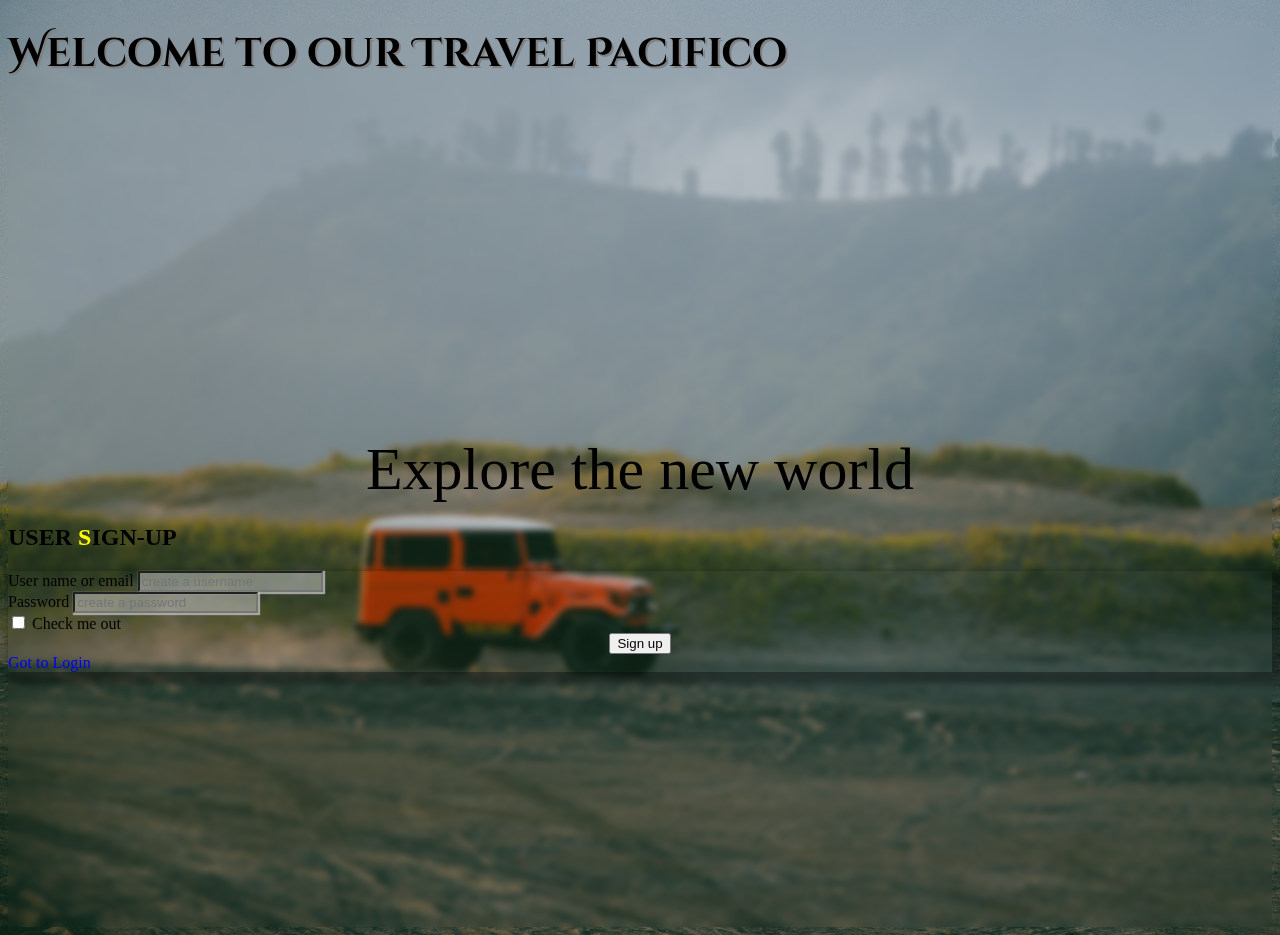
<file: register.html>
<!DOCTYPE html>
<html lang="en">
<head>
    <meta charset="UTF-8">
    <meta name="viewport" content="width=device-width, initial-scale=1.0">
    <title>Signup</title>
    <!-- bootstrap -->
    <link href="https://cdn.jsdelivr.net/npm/bootstrap@5.3.1/dist/css/bootstrap.min.css" rel="stylesheet" integrity="sha384-4bw+/aepP/YC94hEpVNVgiZdgIC5+VKNBQNGCHeKRQN+PtmoHDEXuppvnDJzQIu9" crossorigin="anonymous">
    <!-- google fonts -->
    <link rel="preconnect" href="https://fonts.googleapis.com">
    <link rel="preconnect" href="https://fonts.gstatic.com" crossorigin>
    <link href="https://fonts.googleapis.com/css2?family=Cinzel+Decorative:wght@700&family=Clicker+Script&family=Courgette&family=Lumanosimo&family=Ms+Madi&family=Nunito:wght@600&family=Pacifico&family=Parisienne&family=Quicksand:wght@500&family=Raleway:wght@100;200&family=Roboto:ital,wght@0,100;0,300;0,400;0,500;0,700;0,900;1,100;1,300;1,400;1,500;1,700;1,900&family=Sacramento&family=Signika+Negative&family=Tektur:wght@400;500&display=swap" rel="stylesheet">

    <!-- js file -->
    <script src="travel.js"></script>
    <style>
        body{
            background-image: url(images/imageslide\ 1.jpg);
            background-size: cover;
            backdrop-filter: blur(3px)
        }
        .container-fluid{
            height: 100vh;
        }
        .form-control{
            box-shadow: 1px 1px 1px 1px rgba(189, 187, 187, 0.8);
            background-color: rgba(216, 216, 216, 0.467);
        }
        .login-button{
            display: flex;
            justify-content: center;
        }
        .login-box{
            box-shadow: 6px 6px 6px 6px rgba(0, 0, 0, 0.338);
        }
        .comments a{
            text-decoration: none;
        }
        .content{
            display: flex;
            justify-content: center;
            margin-top: 28%;
            font-size: 60px;
        }
        .head{
            font-family: 'Cinzel Decorative', cursive;
            font-size: 40px;
            text-shadow: 2px 2px grey;
        }
        @media (max-width:1000px){
            .content{
                margin-top: 8%;
            }
            .msge{
                font-size: 40px;
            }
        }
    </style>
</head>
<body>
    <div class="container-fluid">
        <h1 class="head text-center text-light">Welcome to our <span class="text-warning">Travel Pacifico</span></h1>
        <div class="row">
            <div class="col-lg-6 col-sm-12">
                    <div class="content text-warning">
                        <span class="fw-bold msge">Explore the new <span class="text-light">world</span></span>
                    </div>
            </div>
            <div class="col-lg-6 col-sm-12">
                <div class="row">
                    <div class="col-lg-2 col-sm-0"></div>
                    <div class="col-lg-8 col-sm-12">
                        <h2 class="text-center  text-light mt-5">USER <span style="color: yellow;">S</span>IGN-UP</h2>
                        <div class="login-box rounded-5 p-5 mt-4 bg-light">                   
                            <div class="">
                                <label for="exampleInputEmail1" class="form-label">User name or email</label>
                                <input id="reguser" type="text" class="form-control border border-0" id="exampleInputEmail1" placeholder="create a username">
                                <br>
                              </div>
                              <div class="mb-3">
                                <label for="exampleInputPassword1" class="form-label">Password</label>
                                <input id="regpswd" type="password" class="form-control border border-0" id="exampleInputPassword1" placeholder="create a password">
                                
                              </div>
                              <div class="mb-3 form-check">
                                <input type="checkbox" class="form-check-input" id="exampleCheck1">
                                <label class="form-check-label" for="exampleCheck1">Check me out</label>
                              </div>
                              <div class="login-button">
                                  <button onclick="obj.register()" type="button" class="btn btn-outline-warning rounded-pill ps-5 pe-5">Sign up</button>
                              </div>
                            </form>
                            <div class="comments mt-4 text-center">
                                <a href="./index.html">Got to Login</a>
                            </div>
                        </div>
                    </div>
                    <div class="col-lg-2 col-sm-0"></div>
                </div>

            </div>
        </div>
     
    </div>
</body>
</html>
</file>
